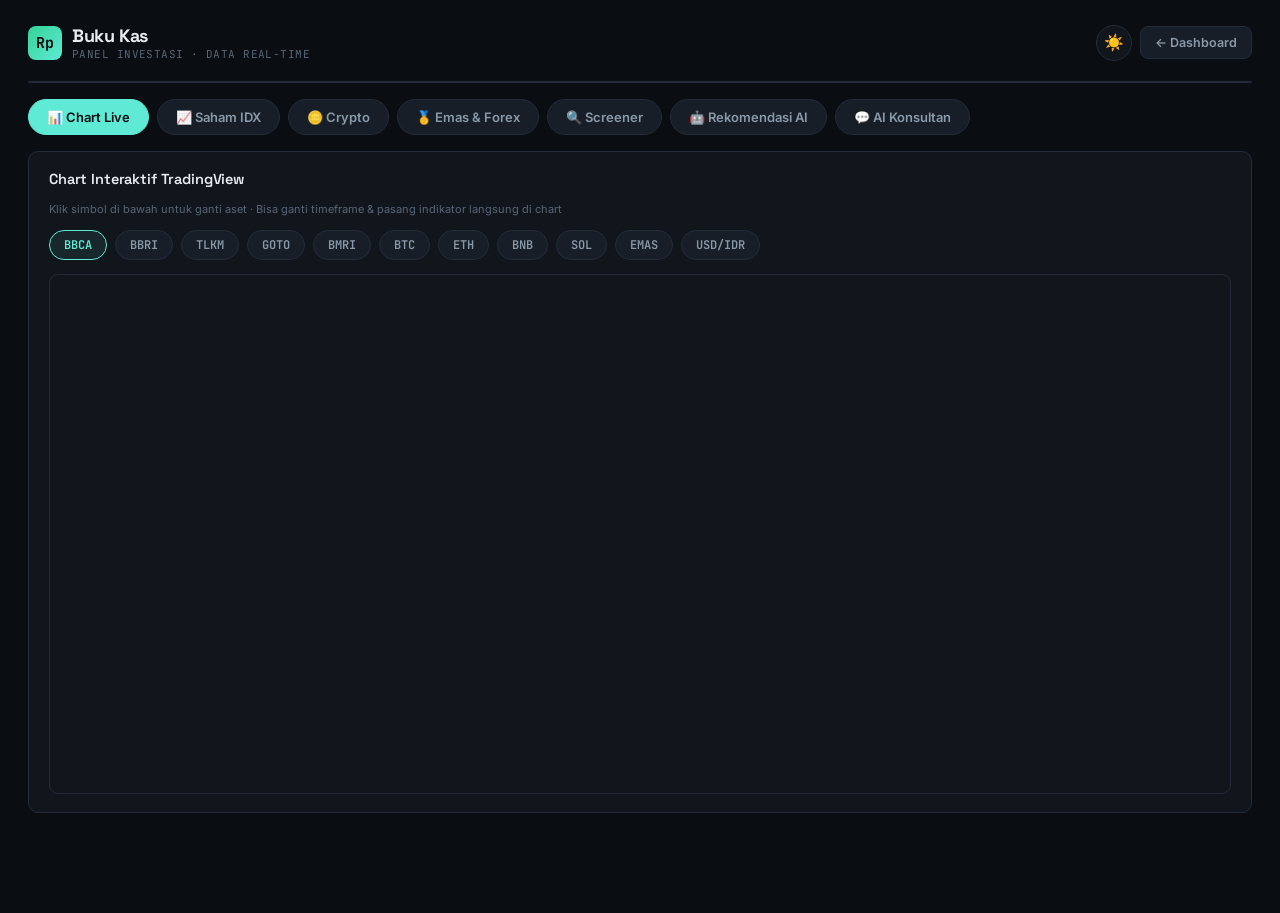
<file: investasi (1).html>
<!DOCTYPE html>
<html lang="id">
<head>
<meta charset="UTF-8">
<meta name="viewport" content="width=device-width, initial-scale=1.0">
<title>Buku Kas — Panel Investasi</title>
<link rel="preconnect" href="https://fonts.googleapis.com">
<link href="https://fonts.googleapis.com/css2?family=Space+Grotesk:wght@500;600;700&family=JetBrains+Mono:wght@400;500;600;700&family=Inter:wght@400;500;600&display=swap" rel="stylesheet">
<style>
  :root{
    --bg:#0A0E13; --surface:#11161D; --surface-2:#171E27; --surface-3:#1E2630;
    --border:#232C38; --text:#E8EDF2; --text-muted:#8A99A8; --text-faint:#586573;
    --income:#34D399; --income-dim:rgba(52,211,153,0.12);
    --expense:#FB7185; --expense-dim:rgba(251,113,133,0.12);
    --savings:#FBBF24; --savings-dim:rgba(251,191,36,0.12);
    --accent:#5EEAD4; --radius:10px;
    --font-display:'Space Grotesk',sans-serif;
    --font-mono:'JetBrains Mono',monospace;
    --font-body:'Inter',sans-serif;
  }
  :root[data-theme="light"]{
    --bg:#F4F2EC; --surface:#FFFFFF; --surface-2:#F1EEE6; --surface-3:#E6E1D5;
    --border:#DEDACE; --text:#1B2026; --text-muted:#5B6470; --text-faint:#8C93A0;
    --income:#0E9D6E; --expense:#E11D48; --savings:#B8740A; --accent:#0E8C82;
  }
  *{box-sizing:border-box;margin:0;padding:0;}
  html,body{background:var(--bg);color:var(--text);font-family:var(--font-body);-webkit-font-smoothing:antialiased;}
  body{min-height:100vh;padding-bottom:60px;}
  ::-webkit-scrollbar{width:8px;height:8px;}
  ::-webkit-scrollbar-track{background:var(--surface);}
  ::-webkit-scrollbar-thumb{background:var(--surface-3);border-radius:4px;}
  .app{max-width:1440px;margin:0 auto;padding:24px 28px;}

  /* Topbar */
  .topbar{display:flex;align-items:center;justify-content:space-between;gap:16px;margin-bottom:20px;flex-wrap:wrap;}
  .brand{display:flex;align-items:center;gap:10px;}
  .brand-mark{width:34px;height:34px;border-radius:8px;background:linear-gradient(135deg,var(--income),var(--accent));display:flex;align-items:center;justify-content:center;font-family:var(--font-mono);font-weight:700;color:#0A0E13;font-size:15px;}
  .brand-text{font-family:var(--font-display);font-weight:700;font-size:18px;letter-spacing:-0.02em;}
  .brand-sub{font-size:11px;color:var(--text-faint);font-family:var(--font-mono);letter-spacing:0.04em;}
  .topbar-right{display:flex;align-items:center;gap:8px;}
  .btn-back{background:var(--surface-2);color:var(--text-muted);border:1px solid var(--border);font-size:12.5px;font-weight:600;padding:8px 14px;border-radius:8px;cursor:pointer;font-family:var(--font-body);transition:all .15s;text-decoration:none;display:inline-flex;align-items:center;gap:6px;}
  .btn-back:hover{color:var(--text);border-color:var(--text-faint);}
  .icon-circle-btn{width:36px;height:36px;border-radius:999px;border:1px solid var(--border);background:var(--surface);color:var(--text-muted);cursor:pointer;display:flex;align-items:center;justify-content:center;font-size:16px;transition:all .15s;}
  .icon-circle-btn:hover{color:var(--text);}

  /* Ticker tape wrapper */
  .tape-wrap{margin-bottom:16px;border-radius:var(--radius);overflow:hidden;border:1px solid var(--border);}

  /* Tabs */
  .inv-tabs{display:flex;gap:8px;margin-bottom:16px;flex-wrap:wrap;}
  .inv-tab{padding:9px 18px;border-radius:999px;border:1px solid var(--border);background:var(--surface-2);color:var(--text-muted);cursor:pointer;font-size:13px;font-weight:600;font-family:var(--font-body);transition:all .15s;}
  .inv-tab:hover{color:var(--text);}
  .inv-tab.active{background:var(--accent);color:#0A0E13;border-color:var(--accent);}
  :root[data-theme="light"] .inv-tab.active{color:#fff;}

  /* Tab content */
  .tab-content{display:none;}
  .tab-content.active{display:block;}

  /* Panel */
  .panel{background:var(--surface);border:1px solid var(--border);border-radius:var(--radius);padding:18px 20px;margin-bottom:16px;}
  .panel-title{font-family:var(--font-display);font-weight:600;font-size:14.5px;letter-spacing:-0.01em;margin-bottom:14px;}
  .panel-header{display:flex;align-items:center;justify-content:space-between;margin-bottom:14px;gap:10px;flex-wrap:wrap;}
  .panel-sub{font-size:11px;color:var(--text-faint);}

  /* Chart symbol selector */
  .symbol-pills{display:flex;gap:8px;flex-wrap:wrap;margin-bottom:14px;}
  .symbol-pill{padding:6px 14px;border-radius:999px;border:1px solid var(--border);background:var(--surface-2);color:var(--text-muted);cursor:pointer;font-size:12px;font-weight:600;font-family:var(--font-mono);transition:all .15s;}
  .symbol-pill:hover{color:var(--text);}
  .symbol-pill.active{border-color:var(--accent);color:var(--accent);background:rgba(94,234,212,0.08);}

  /* TradingView widget containers */
  .tv-widget{border-radius:9px;overflow:hidden;border:1px solid var(--border);}
  .tv-grid{display:grid;grid-template-columns:1fr 1fr;gap:16px;margin-bottom:16px;}
  .tv-grid-3{display:grid;grid-template-columns:repeat(3,1fr);gap:14px;margin-bottom:16px;}

  /* AI Rec */
  .rec-grid{display:grid;grid-template-columns:repeat(auto-fill,minmax(280px,1fr));gap:14px;}
  .rec-card{background:var(--surface-2);border:1px solid var(--border);border-radius:10px;padding:16px;}
  .rec-header{display:flex;align-items:center;justify-content:space-between;margin-bottom:10px;}
  .rec-badge{font-size:11px;font-weight:700;padding:4px 10px;border-radius:999px;text-transform:uppercase;letter-spacing:0.05em;}
  .rec-badge.beli{background:var(--income-dim);color:var(--income);}
  .rec-badge.tahan{background:var(--savings-dim);color:var(--savings);}
  .rec-badge.jual{background:var(--expense-dim);color:var(--expense);}
  .rec-name{font-weight:700;font-size:13.5px;}
  .rec-type{font-size:10.5px;color:var(--text-faint);margin-top:2px;}
  .rec-body{font-size:12.5px;color:var(--text-muted);line-height:1.6;margin-bottom:10px;}
  .rec-factors{display:flex;gap:6px;flex-wrap:wrap;margin-bottom:10px;}
  .rec-factor{font-size:10px;padding:3px 7px;border-radius:6px;background:var(--surface-3);color:var(--text-faint);}
  .score-bar{height:4px;background:var(--surface-3);border-radius:999px;overflow:hidden;}
  .score-fill{height:100%;border-radius:999px;}

  /* Market overview mini cards */
  .market-mini{display:grid;grid-template-columns:repeat(auto-fill,minmax(160px,1fr));gap:12px;margin-bottom:16px;}
  .mini-card{background:var(--surface-2);border:1px solid var(--border);border-radius:9px;padding:12px 14px;cursor:pointer;transition:border-color .15s;}
  .mini-card:hover{border-color:var(--text-faint);}
  .mini-card.active{border-color:var(--accent);}
  .mini-symbol{font-family:var(--font-mono);font-weight:700;font-size:12px;margin-bottom:2px;}
  .mini-name{font-size:10px;color:var(--text-faint);margin-bottom:6px;}
  .mini-price{font-family:var(--font-mono);font-size:14px;font-weight:700;}
  .mini-chg{font-size:11px;font-weight:600;margin-top:3px;}
  .mini-chg.up{color:var(--income);}
  .mini-chg.down{color:var(--expense);}

  .disclaimer{font-size:11px;color:var(--text-faint);line-height:1.6;padding:12px 14px;background:var(--surface-2);border:1px solid var(--border);border-radius:9px;margin-top:14px;}

  /* ===== AI Chat ===== */
  .chat-wrap{display:flex;flex-direction:column;height:620px;background:var(--surface);border:1px solid var(--border);border-radius:var(--radius);overflow:hidden;}
  .chat-header{padding:16px 20px;border-bottom:1px solid var(--border);display:flex;align-items:center;gap:14px;flex-shrink:0;background:linear-gradient(160deg,var(--surface-2),var(--surface));}
  .chat-avatar{width:42px;height:42px;border-radius:50%;background:linear-gradient(135deg,#5EEAD4,#34D399);display:flex;align-items:center;justify-content:center;font-size:20px;flex-shrink:0;}
  .chat-name{font-weight:700;font-size:14px;font-family:var(--font-display);}
  .chat-status{font-size:11px;color:var(--income);display:flex;align-items:center;gap:5px;margin-top:2px;}
  .chat-status::before{content:'';width:6px;height:6px;border-radius:50%;background:var(--income);display:inline-block;}
  .chat-messages{flex:1;overflow-y:auto;padding:20px;display:flex;flex-direction:column;gap:14px;}
  .chat-messages::-webkit-scrollbar{width:6px;}
  .chat-msg{display:flex;gap:10px;max-width:85%;animation:msgIn .2s ease;}
  @keyframes msgIn{from{opacity:0;transform:translateY(6px);}to{opacity:1;transform:translateY(0);}}
  .chat-msg.user{align-self:flex-end;flex-direction:row-reverse;}
  .chat-msg.ai{align-self:flex-start;}
  .msg-avatar{width:32px;height:32px;border-radius:50%;flex-shrink:0;display:flex;align-items:center;justify-content:center;font-size:14px;}
  .msg-avatar.ai-av{background:linear-gradient(135deg,#5EEAD4,#34D399);}
  .msg-avatar.user-av{background:var(--surface-3);color:var(--text-muted);}
  .msg-bubble{padding:11px 15px;border-radius:14px;font-size:13.5px;line-height:1.65;}
  .chat-msg.ai .msg-bubble{background:var(--surface-2);border:1px solid var(--border);border-bottom-left-radius:4px;color:var(--text);}
  .chat-msg.user .msg-bubble{background:var(--accent);color:#0A0E13;border-bottom-right-radius:4px;font-weight:500;}
  :root[data-theme="light"] .chat-msg.user .msg-bubble{color:#fff;}
  .msg-time{font-size:10px;color:var(--text-faint);margin-top:5px;text-align:right;}
  .chat-msg.ai .msg-time{text-align:left;}
  .typing-indicator{display:flex;gap:5px;align-items:center;padding:4px 2px;}
  .typing-dot{width:7px;height:7px;border-radius:50%;background:var(--text-faint);animation:typingBounce 1.2s infinite;}
  .typing-dot:nth-child(2){animation-delay:.2s;}
  .typing-dot:nth-child(3){animation-delay:.4s;}
  @keyframes typingBounce{0%,80%,100%{transform:translateY(0);}40%{transform:translateY(-6px);}}
  .chat-input-area{padding:14px 16px;border-top:1px solid var(--border);background:var(--surface-2);flex-shrink:0;}
  .chat-input-row{display:flex;gap:10px;align-items:flex-end;}
  .chat-input{flex:1;background:var(--surface);border:1px solid var(--border);color:var(--text);border-radius:12px;padding:11px 14px;font-size:13.5px;font-family:var(--font-body);resize:none;min-height:44px;max-height:120px;line-height:1.5;outline:none;transition:border-color .15s;}
  .chat-input:focus{border-color:var(--accent);}
  .chat-input::placeholder{color:var(--text-faint);}
  .chat-send{width:44px;height:44px;border-radius:12px;background:var(--accent);border:none;cursor:pointer;display:flex;align-items:center;justify-content:center;font-size:18px;flex-shrink:0;transition:transform .12s,opacity .12s;}
  .chat-send:hover{transform:scale(1.05);}
  .chat-send:disabled{opacity:.4;cursor:default;transform:none;}
  :root[data-theme="light"] .chat-send{background:var(--accent);}
  .quick-prompts{display:flex;gap:6px;flex-wrap:wrap;margin-bottom:10px;}
  .quick-prompt{font-size:11.5px;padding:5px 11px;border-radius:999px;border:1px solid var(--border);background:var(--surface);color:var(--text-muted);cursor:pointer;font-family:var(--font-body);transition:all .15s;white-space:nowrap;}
  .quick-prompt:hover{color:var(--text);border-color:var(--accent);}
  .chat-disclaimer{font-size:10.5px;color:var(--text-faint);text-align:center;margin-top:8px;line-height:1.5;}

  .toast{position:fixed;bottom:24px;left:50%;transform:translateX(-50%);background:var(--surface-3);border:1px solid var(--border);color:var(--text);padding:11px 18px;border-radius:999px;font-size:13px;font-weight:500;z-index:200;box-shadow:0 8px 24px rgba(0,0,0,.4);display:flex;align-items:center;gap:8px;animation:toastIn .25s ease;}
  .toast.hidden{display:none;}
  @keyframes toastIn{from{opacity:0;transform:translateX(-50%) translateY(8px);}to{opacity:1;transform:translateX(-50%) translateY(0);}}
  .toast-dot{width:6px;height:6px;border-radius:50%;background:var(--income);flex-shrink:0;}

  @media(max-width:900px){
    .tv-grid,.tv-grid-3{grid-template-columns:1fr;}
    .app{padding:16px;}
    .topbar{flex-direction:column;align-items:stretch;}
  }
</style>
</head>
<body>
<div class="app">

  <!-- Topbar -->
  <div class="topbar">
    <div class="brand">
      <div class="brand-mark">Rp</div>
      <div>
        <div class="brand-text">Buku Kas</div>
        <div class="brand-sub">PANEL INVESTASI · DATA REAL-TIME</div>
      </div>
    </div>
    <div class="topbar-right">
      <button class="icon-circle-btn" id="themeBtn" title="Ganti tema">🌙</button>
      <a href="index.html" class="btn-back">← Dashboard</a>
    </div>
  </div>

  <!-- Ticker Tape berjalan -->
  <div class="tape-wrap">
    <div class="tradingview-widget-container">
      <div class="tradingview-widget-container__widget"></div>
      <script type="text/javascript" src="https://s3.tradingview.com/external-embedding/embed-widget-ticker-tape.js" async>
      {
        "symbols": [
          {"proName":"IDX:BBCA","title":"BCA"},
          {"proName":"IDX:BBRI","title":"BRI"},
          {"proName":"IDX:TLKM","title":"Telkom"},
          {"proName":"IDX:BMRI","title":"Mandiri"},
          {"proName":"IDX:GOTO","title":"GoTo"},
          {"proName":"IDX:ASII","title":"Astra"},
          {"proName":"BINANCE:BTCUSDT","title":"Bitcoin"},
          {"proName":"BINANCE:ETHUSDT","title":"Ethereum"},
          {"proName":"BINANCE:BNBUSDT","title":"BNB"},
          {"proName":"BINANCE:SOLUSDT","title":"Solana"},
          {"proName":"TVC:GOLD","title":"Emas"},
          {"proName":"FX_IDC:USDIDR","title":"USD/IDR"}
        ],
        "showSymbolLogo": true,
        "isTransparent": true,
        "displayMode": "adaptive",
        "colorTheme": "dark",
        "locale": "id"
      }
      </script>
    </div>
  </div>

  <!-- Tabs -->
  <div class="inv-tabs">
    <button class="inv-tab active" data-tab="chart">📊 Chart Live</button>
    <button class="inv-tab" data-tab="saham">📈 Saham IDX</button>
    <button class="inv-tab" data-tab="crypto">🪙 Crypto</button>
    <button class="inv-tab" data-tab="emas">🥇 Emas &amp; Forex</button>
    <button class="inv-tab" data-tab="screener">🔍 Screener</button>
    <button class="inv-tab" data-tab="rekomendasi">🤖 Rekomendasi AI</button>
    <button class="inv-tab" data-tab="konsultan">💬 AI Konsultan</button>
  </div>

  <!-- ===== TAB: CHART LIVE ===== -->
  <div class="tab-content active" id="tab-chart">
    <div class="panel">
      <div class="panel-header">
        <div>
          <div class="panel-title">Chart Interaktif TradingView</div>
          <div class="panel-sub">Klik simbol di bawah untuk ganti aset · Bisa ganti timeframe & pasang indikator langsung di chart</div>
        </div>
      </div>
      <div class="symbol-pills" id="chartPills">
        <span class="symbol-pill active" data-symbol="IDX:BBCA">BBCA</span>
        <span class="symbol-pill" data-symbol="IDX:BBRI">BBRI</span>
        <span class="symbol-pill" data-symbol="IDX:TLKM">TLKM</span>
        <span class="symbol-pill" data-symbol="IDX:GOTO">GOTO</span>
        <span class="symbol-pill" data-symbol="IDX:BMRI">BMRI</span>
        <span class="symbol-pill" data-symbol="BINANCE:BTCUSDT">BTC</span>
        <span class="symbol-pill" data-symbol="BINANCE:ETHUSDT">ETH</span>
        <span class="symbol-pill" data-symbol="BINANCE:BNBUSDT">BNB</span>
        <span class="symbol-pill" data-symbol="BINANCE:SOLUSDT">SOL</span>
        <span class="symbol-pill" data-symbol="TVC:GOLD">EMAS</span>
        <span class="symbol-pill" data-symbol="FX_IDC:USDIDR">USD/IDR</span>
      </div>
      <div id="chartContainer" class="tv-widget" style="height:520px;">
        <div class="tradingview-widget-container" style="height:100%;">
          <div id="tradingview_chart"></div>
          <script type="text/javascript" src="https://s3.tradingview.com/tv.js" async onload="initMainChart()"></script>
        </div>
      </div>
    </div>
  </div>

  <!-- ===== TAB: SAHAM IDX ===== -->
  <div class="tab-content" id="tab-saham">
    <div class="tv-grid">
      <div class="panel">
        <div class="panel-title">📈 Market Overview — IDX</div>
        <div class="tv-widget">
          <div class="tradingview-widget-container">
            <div class="tradingview-widget-container__widget"></div>
            <script type="text/javascript" src="https://s3.tradingview.com/external-embedding/embed-widget-market-overview.js" async>
            {
              "colorTheme": "dark",
              "dateRange": "12M",
              "showChart": true,
              "locale": "id",
              "width": "100%",
              "height": "400",
              "largeChartUrl": "",
              "isTransparent": true,
              "showSymbolLogo": true,
              "showFloatingTooltip": false,
              "tabs": [
                {
                  "title": "Saham IDX",
                  "symbols": [
                    {"s":"IDX:BBCA","d":"Bank BCA"},
                    {"s":"IDX:BBRI","d":"Bank BRI"},
                    {"s":"IDX:TLKM","d":"Telkom"},
                    {"s":"IDX:BMRI","d":"Bank Mandiri"},
                    {"s":"IDX:ASII","d":"Astra International"},
                    {"s":"IDX:GOTO","d":"GoTo"},
                    {"s":"IDX:UNVR","d":"Unilever"},
                    {"s":"IDX:KLBF","d":"Kalbe Farma"},
                    {"s":"IDX:ICBP","d":"Indofood CBP"},
                    {"s":"IDX:ADRO","d":"Adaro Energy"},
                    {"s":"IDX:PTBA","d":"Bukit Asam"},
                    {"s":"IDX:INDF","d":"Indofood"}
                  ],
                  "originalTitle": "Saham IDX"
                }
              ]
            }
            </script>
          </div>
        </div>
      </div>

      <div class="panel">
        <div class="panel-title">📊 IDX Composite (IHSG)</div>
        <div class="tv-widget" style="height:400px;" id="ihsgChart"></div>
      </div>
    </div>

    <div class="panel">
      <div class="panel-title">🔥 Top Saham IDX — Harga Live</div>
      <div class="tv-widget">
        <div class="tradingview-widget-container">
          <div class="tradingview-widget-container__widget"></div>
          <script type="text/javascript" src="https://s3.tradingview.com/external-embedding/embed-widget-market-quotes.js" async>
          {
            "width": "100%",
            "height": "450",
            "symbolsGroups": [
              {
                "name": "Blue Chip IDX",
                "originalName": "Blue Chip IDX",
                "symbols": [
                  {"name":"IDX:BBCA","displayName":"BCA"},
                  {"name":"IDX:BBRI","displayName":"BRI"},
                  {"name":"IDX:TLKM","displayName":"Telkom"},
                  {"name":"IDX:BMRI","displayName":"Mandiri"},
                  {"name":"IDX:ASII","displayName":"Astra"},
                  {"name":"IDX:GOTO","displayName":"GoTo"},
                  {"name":"IDX:UNVR","displayName":"Unilever"},
                  {"name":"IDX:KLBF","displayName":"Kalbe"},
                  {"name":"IDX:ICBP","displayName":"Indofood CBP"},
                  {"name":"IDX:ADRO","displayName":"Adaro"},
                  {"name":"IDX:PTBA","displayName":"Bukit Asam"},
                  {"name":"IDX:INDF","displayName":"Indofood"}
                ]
              }
            ],
            "showSymbolLogo": true,
            "isTransparent": true,
            "colorTheme": "dark",
            "locale": "id"
          }
          </script>
        </div>
      </div>
    </div>
  </div>

  <!-- ===== TAB: CRYPTO ===== -->
  <div class="tab-content" id="tab-crypto">
    <div class="tv-grid">
      <div class="panel">
        <div class="panel-title">🪙 Crypto Market Overview</div>
        <div class="tv-widget">
          <div class="tradingview-widget-container">
            <div class="tradingview-widget-container__widget"></div>
            <script type="text/javascript" src="https://s3.tradingview.com/external-embedding/embed-widget-market-overview.js" async>
            {
              "colorTheme": "dark",
              "dateRange": "12M",
              "showChart": true,
              "locale": "id",
              "width": "100%",
              "height": "420",
              "isTransparent": true,
              "showSymbolLogo": true,
              "tabs": [
                {
                  "title": "Crypto",
                  "symbols": [
                    {"s":"BINANCE:BTCUSDT","d":"Bitcoin"},
                    {"s":"BINANCE:ETHUSDT","d":"Ethereum"},
                    {"s":"BINANCE:BNBUSDT","d":"BNB"},
                    {"s":"BINANCE:SOLUSDT","d":"Solana"},
                    {"s":"BINANCE:XRPUSDT","d":"XRP"},
                    {"s":"BINANCE:ADAUSDT","d":"Cardano"},
                    {"s":"BINANCE:DOGEUSDT","d":"Dogecoin"},
                    {"s":"BINANCE:AVAXUSDT","d":"Avalanche"},
                    {"s":"BINANCE:DOTUSDT","d":"Polkadot"},
                    {"s":"BINANCE:MATICUSDT","d":"Polygon"}
                  ],
                  "originalTitle": "Crypto"
                }
              ]
            }
            </script>
          </div>
        </div>
      </div>

      <div class="panel">
        <div class="panel-title">💹 Crypto Harga Live</div>
        <div class="tv-widget">
          <div class="tradingview-widget-container">
            <div class="tradingview-widget-container__widget"></div>
            <script type="text/javascript" src="https://s3.tradingview.com/external-embedding/embed-widget-market-quotes.js" async>
            {
              "width": "100%",
              "height": "420",
              "symbolsGroups": [
                {
                  "name": "Top Crypto",
                  "symbols": [
                    {"name":"BINANCE:BTCUSDT","displayName":"Bitcoin"},
                    {"name":"BINANCE:ETHUSDT","displayName":"Ethereum"},
                    {"name":"BINANCE:BNBUSDT","displayName":"BNB"},
                    {"name":"BINANCE:SOLUSDT","displayName":"Solana"},
                    {"name":"BINANCE:XRPUSDT","displayName":"XRP"},
                    {"name":"BINANCE:ADAUSDT","displayName":"Cardano"},
                    {"name":"BINANCE:DOGEUSDT","displayName":"Dogecoin"},
                    {"name":"BINANCE:AVAXUSDT","displayName":"Avalanche"},
                    {"name":"BINANCE:DOTUSDT","displayName":"Polkadot"},
                    {"name":"BINANCE:MATICUSDT","displayName":"Polygon"}
                  ]
                }
              ],
              "showSymbolLogo": true,
              "isTransparent": true,
              "colorTheme": "dark",
              "locale": "id"
            }
            </script>
          </div>
        </div>
      </div>
    </div>

    <div class="panel">
      <div class="panel-title">📊 Crypto Fear &amp; Greed + Dominance</div>
      <div class="tv-widget">
        <div class="tradingview-widget-container">
          <div class="tradingview-widget-container__widget"></div>
          <script type="text/javascript" src="https://s3.tradingview.com/external-embedding/embed-widget-screener.js" async>
          {
            "width": "100%",
            "height": "400",
            "defaultColumn": "overview",
            "screener_type": "crypto_mkt",
            "displayCurrency": "USD",
            "colorTheme": "dark",
            "locale": "id",
            "isTransparent": true
          }
          </script>
        </div>
      </div>
    </div>
  </div>

  <!-- ===== TAB: EMAS & FOREX ===== -->
  <div class="tab-content" id="tab-emas">
    <div class="tv-grid">
      <div class="panel">
        <div class="panel-title">🥇 Harga Emas &amp; Komoditas</div>
        <div class="tv-widget">
          <div class="tradingview-widget-container">
            <div class="tradingview-widget-container__widget"></div>
            <script type="text/javascript" src="https://s3.tradingview.com/external-embedding/embed-widget-market-overview.js" async>
            {
              "colorTheme": "dark",
              "dateRange": "12M",
              "showChart": true,
              "locale": "id",
              "width": "100%",
              "height": "420",
              "isTransparent": true,
              "tabs": [
                {
                  "title": "Emas & Komoditas",
                  "symbols": [
                    {"s":"TVC:GOLD","d":"Emas (XAU/USD)"},
                    {"s":"TVC:SILVER","d":"Perak (XAG/USD)"},
                    {"s":"NYMEX:CL1!","d":"Minyak Mentah"},
                    {"s":"CBOT:ZC1!","d":"Jagung"},
                    {"s":"NYMEX:NG1!","d":"Gas Alam"}
                  ],
                  "originalTitle": "Komoditas"
                }
              ]
            }
            </script>
          </div>
        </div>
      </div>

      <div class="panel">
        <div class="panel-title">💱 Forex — Kurs Rupiah</div>
        <div class="tv-widget">
          <div class="tradingview-widget-container">
            <div class="tradingview-widget-container__widget"></div>
            <script type="text/javascript" src="https://s3.tradingview.com/external-embedding/embed-widget-market-quotes.js" async>
            {
              "width": "100%",
              "height": "420",
              "symbolsGroups": [
                {
                  "name": "Kurs Rupiah",
                  "symbols": [
                    {"name":"FX_IDC:USDIDR","displayName":"USD/IDR"},
                    {"name":"FX_IDC:EURIDR","displayName":"EUR/IDR"},
                    {"name":"FX_IDC:GBPIDR","displayName":"GBP/IDR"},
                    {"name":"FX_IDC:JPYIDR","displayName":"JPY/IDR"},
                    {"name":"FX_IDC:SGDIDR","displayName":"SGD/IDR"},
                    {"name":"FX_IDC:MYRIDR","displayName":"MYR/IDR"},
                    {"name":"TVC:GOLD","displayName":"Emas XAU/USD"},
                    {"name":"TVC:SILVER","displayName":"Perak XAG/USD"}
                  ]
                }
              ],
              "showSymbolLogo": true,
              "isTransparent": true,
              "colorTheme": "dark",
              "locale": "id"
            }
            </script>
          </div>
        </div>
      </div>
    </div>

    <div class="panel">
      <div class="panel-title">📈 Chart Emas (XAU/USD) — TradingView Live</div>
      <div class="tv-widget" id="goldChartContainer" style="height:450px;"></div>
    </div>
  </div>

  <!-- ===== TAB: SCREENER ===== -->
  <div class="tab-content" id="tab-screener">
    <div class="panel">
      <div class="panel-header">
        <div>
          <div class="panel-title">🔍 Stock Screener — Saham IDX</div>
          <div class="panel-sub">Filter saham berdasarkan fundamental, teknikal, dan valuasi langsung dari TradingView</div>
        </div>
      </div>
      <div class="tv-widget">
        <div class="tradingview-widget-container">
          <div class="tradingview-widget-container__widget"></div>
          <script type="text/javascript" src="https://s3.tradingview.com/external-embedding/embed-widget-screener.js" async>
          {
            "width": "100%",
            "height": "600",
            "defaultColumn": "overview",
            "defaultScreen": "most_capitalized",
            "market": "indonesia",
            "showToolbar": true,
            "colorTheme": "dark",
            "locale": "id",
            "isTransparent": true
          }
          </script>
        </div>
      </div>
    </div>
  </div>

  <!-- ===== TAB: REKOMENDASI AI ===== -->
  <div class="tab-content" id="tab-rekomendasi">
    <div class="panel">
      <div class="panel-header">
        <div>
          <div class="panel-title">🤖 Rekomendasi AI — Analisis Teknikal Otomatis</div>
          <div class="panel-sub">Berdasarkan sinyal teknikal TradingView (Moving Average, RSI, MACD, Stochastic)</div>
        </div>
      </div>
      <!-- TradingView Technical Analysis widgets -->
      <div class="tv-grid-3" id="recWidgets">
        <!-- BTC -->
        <div>
          <div style="font-family:var(--font-mono);font-size:11px;color:var(--text-faint);margin-bottom:8px;">BITCOIN (BTC/USDT)</div>
          <div class="tv-widget">
            <div class="tradingview-widget-container">
              <div class="tradingview-widget-container__widget"></div>
              <script type="text/javascript" src="https://s3.tradingview.com/external-embedding/embed-widget-technical-analysis.js" async>
              {"interval":"1W","width":"100%","isTransparent":true,"height":"250","symbol":"BINANCE:BTCUSDT","showIntervalTabs":true,"displayMode":"single","locale":"id","colorTheme":"dark"}
              </script>
            </div>
          </div>
        </div>
        <!-- ETH -->
        <div>
          <div style="font-family:var(--font-mono);font-size:11px;color:var(--text-faint);margin-bottom:8px;">ETHEREUM (ETH/USDT)</div>
          <div class="tv-widget">
            <div class="tradingview-widget-container">
              <div class="tradingview-widget-container__widget"></div>
              <script type="text/javascript" src="https://s3.tradingview.com/external-embedding/embed-widget-technical-analysis.js" async>
              {"interval":"1W","width":"100%","isTransparent":true,"height":"250","symbol":"BINANCE:ETHUSDT","showIntervalTabs":true,"displayMode":"single","locale":"id","colorTheme":"dark"}
              </script>
            </div>
          </div>
        </div>
        <!-- GOLD -->
        <div>
          <div style="font-family:var(--font-mono);font-size:11px;color:var(--text-faint);margin-bottom:8px;">EMAS (XAU/USD)</div>
          <div class="tv-widget">
            <div class="tradingview-widget-container">
              <div class="tradingview-widget-container__widget"></div>
              <script type="text/javascript" src="https://s3.tradingview.com/external-embedding/embed-widget-technical-analysis.js" async>
              {"interval":"1W","width":"100%","isTransparent":true,"height":"250","symbol":"TVC:GOLD","showIntervalTabs":true,"displayMode":"single","locale":"id","colorTheme":"dark"}
              </script>
            </div>
          </div>
        </div>
        <!-- BBCA -->
        <div>
          <div style="font-family:var(--font-mono);font-size:11px;color:var(--text-faint);margin-bottom:8px;">BANK BCA (BBCA)</div>
          <div class="tv-widget">
            <div class="tradingview-widget-container">
              <div class="tradingview-widget-container__widget"></div>
              <script type="text/javascript" src="https://s3.tradingview.com/external-embedding/embed-widget-technical-analysis.js" async>
              {"interval":"1W","width":"100%","isTransparent":true,"height":"250","symbol":"IDX:BBCA","showIntervalTabs":true,"displayMode":"single","locale":"id","colorTheme":"dark"}
              </script>
            </div>
          </div>
        </div>
        <!-- BBRI -->
        <div>
          <div style="font-family:var(--font-mono);font-size:11px;color:var(--text-faint);margin-bottom:8px;">BANK BRI (BBRI)</div>
          <div class="tv-widget">
            <div class="tradingview-widget-container">
              <div class="tradingview-widget-container__widget"></div>
              <script type="text/javascript" src="https://s3.tradingview.com/external-embedding/embed-widget-technical-analysis.js" async>
              {"interval":"1W","width":"100%","isTransparent":true,"height":"250","symbol":"IDX:BBRI","showIntervalTabs":true,"displayMode":"single","locale":"id","colorTheme":"dark"}
              </script>
            </div>
          </div>
        </div>
        <!-- SOL -->
        <div>
          <div style="font-family:var(--font-mono);font-size:11px;color:var(--text-faint);margin-bottom:8px;">SOLANA (SOL/USDT)</div>
          <div class="tv-widget">
            <div class="tradingview-widget-container">
              <div class="tradingview-widget-container__widget"></div>
              <script type="text/javascript" src="https://s3.tradingview.com/external-embedding/embed-widget-technical-analysis.js" async>
              {"interval":"1W","width":"100%","isTransparent":true,"height":"250","symbol":"BINANCE:SOLUSDT","showIntervalTabs":true,"displayMode":"single","locale":"id","colorTheme":"dark"}
              </script>
            </div>
          </div>
        </div>
      </div>

      <div class="disclaimer">
        ⚠️ <strong>Disclaimer:</strong> Sinyal di atas menggunakan indikator teknikal (Moving Average, RSI, MACD, Stochastic, dll) dari TradingView dan <strong>bukan merupakan saran investasi profesional</strong>. Sinyal BELI/JUAL/NETRAL adalah analisis teknikal otomatis — selalu lakukan riset mandiri (DYOR) sebelum memutuskan investasi. Investasi mengandung risiko termasuk kehilangan seluruh modal.
      </div>
    </div>
  </div>

  <!-- ===== TAB: AI KONSULTAN TRADER ===== -->
  <div class="tab-content" id="tab-konsultan">
    <div class="panel" style="padding:0;overflow:hidden;">
      <div class="chat-wrap">

        <!-- Header -->
        <div class="chat-header">
          <div class="chat-avatar">🎩</div>
          <div>
            <div class="chat-name">Arka — AI Trading Consultant</div>
            <div class="chat-status">Online · Siap membantu analisis kamu</div>
          </div>
        </div>

        <!-- Messages -->
        <div class="chat-messages" id="chatMessages">
          <div class="chat-msg ai">
            <div class="msg-avatar ai-av">🎩</div>
            <div>
              <div class="msg-bubble">
                Halo! Saya <strong>Arka</strong>, konsultan trading profesional kamu. 👋<br><br>
                Saya bisa bantu kamu dengan:<br>
                • Analisis teknikal & fundamental saham IDX<br>
                • Strategi entry & exit posisi<br>
                • Analisis Bitcoin, Ethereum, dan crypto lainnya<br>
                • Harga emas & strategi hedging<br>
                • Manajemen risiko & portfolio<br>
                • Baca chart & indikator (RSI, MACD, MA, dll)<br><br>
                Mau mulai dari mana hari ini?
              </div>
              <div class="msg-time">Arka · Sekarang</div>
            </div>
          </div>
        </div>

        <!-- Input area -->
        <div class="chat-input-area">
          <div class="quick-prompts" id="quickPrompts">
            <button class="quick-prompt">📊 Analisis BBCA sekarang</button>
            <button class="quick-prompt">₿ Bitcoin bullish atau bearish?</button>
            <button class="quick-prompt">🥇 Waktu bagus beli emas?</button>
            <button class="quick-prompt">📉 Cara baca RSI & MACD</button>
            <button class="quick-prompt">💼 Strategi diversifikasi portfolio</button>
            <button class="quick-prompt">⚠️ Apa itu stop loss & take profit?</button>
          </div>
          <div class="chat-input-row">
            <textarea class="chat-input" id="chatInput" placeholder="Tanya apa saja tentang trading, saham, crypto, emas…" rows="1"></textarea>
            <button class="chat-send" id="chatSend" title="Kirim">➤</button>
          </div>
          <div class="chat-disclaimer">⚠️ Bukan saran investasi profesional · Selalu DYOR sebelum berinvestasi · Investasi berisiko</div>
        </div>

      </div>
    </div>
  </div>

</div><!-- .app -->

<div class="toast hidden" id="toast"><span class="toast-dot"></span><span id="toastMsg"></span></div>

<script>
(function(){
  "use strict";

  const THEME_KEY = 'buku-kas-theme-v1';
  let currentSymbol = 'IDX:BBCA';
  let tvWidget = null;

  // ===== Theme =====
  function loadTheme(){ try{ return localStorage.getItem(THEME_KEY)||'dark'; }catch(e){ return 'dark'; } }
  function applyTheme(theme){
    document.documentElement.setAttribute('data-theme', theme);
    document.getElementById('themeBtn').textContent = theme==='light'?'🌙':'☀️';
    if(tvWidget) tvWidget.changeTheme(theme==='light'?'Light':'Dark');
  }
  document.getElementById('themeBtn').addEventListener('click', ()=>{
    const cur = document.documentElement.getAttribute('data-theme')||'dark';
    applyTheme(cur==='light'?'dark':'light');
    try{ localStorage.setItem(THEME_KEY, cur==='light'?'dark':'light'); }catch(e){}
  });

  // ===== Toast =====
  function showToast(msg){
    const t = document.getElementById('toast');
    document.getElementById('toastMsg').textContent = msg;
    t.classList.remove('hidden');
    clearTimeout(showToast._t);
    showToast._t = setTimeout(()=> t.classList.add('hidden'), 2600);
  }

  // ===== Main TradingView Advanced Chart =====
  function initMainChart(){
    if(typeof TradingView === 'undefined') return;
    const theme = loadTheme();
    tvWidget = new TradingView.widget({
      container_id: 'tradingview_chart',
      width: '100%',
      height: 500,
      symbol: currentSymbol,
      interval: 'D',
      timezone: 'Asia/Jakarta',
      theme: theme==='light' ? 'Light' : 'Dark',
      style: '1',
      locale: 'id',
      toolbar_bg: theme==='light'?'#FFFFFF':'#11161D',
      enable_publishing: false,
      allow_symbol_change: true,
      hide_top_toolbar: false,
      hide_legend: false,
      save_image: true,
      studies: ['MASimple@tv-basicstudies', 'RSI@tv-basicstudies', 'MACD@tv-basicstudies'],
    });
  }

  function changeChartSymbol(symbol){
    currentSymbol = symbol;
    if(tvWidget && tvWidget.chart){
      try{ tvWidget.chart().setSymbol(symbol); }
      catch(e){ initMainChart(); }
    } else { initMainChart(); }
    document.querySelectorAll('.symbol-pill').forEach(p=>{ p.classList.toggle('active', p.dataset.symbol===symbol); });
  }

  document.querySelectorAll('.symbol-pill').forEach(pill=>{
    pill.addEventListener('click', ()=> changeChartSymbol(pill.dataset.symbol));
  });

  // ===== IHSG Chart (static embed) =====
  function initIHSGChart(){
    const el = document.getElementById('ihsgChart');
    if(!el) return;
    el.innerHTML = `
      <div class="tradingview-widget-container" style="height:100%;">
        <div class="tradingview-widget-container__widget" style="height:100%;"></div>
        <script type="text/javascript" src="https://s3.tradingview.com/external-embedding/embed-widget-advanced-chart.js" async>
        {"width":"100%","height":"390","symbol":"IDX:COMPOSITE","interval":"D","timezone":"Asia/Jakarta","theme":"dark","style":"1","locale":"id","enable_publishing":false,"allow_symbol_change":false,"isTransparent":true,"hide_top_toolbar":false,"save_image":false}
        <\/script>
      </div>`;
  }

  // ===== Gold Chart =====
  function initGoldChart(){
    const el = document.getElementById('goldChartContainer');
    if(!el) return;
    el.innerHTML = `
      <div class="tradingview-widget-container" style="height:100%;">
        <div class="tradingview-widget-container__widget" style="height:100%;"></div>
        <script type="text/javascript" src="https://s3.tradingview.com/external-embedding/embed-widget-advanced-chart.js" async>
        {"width":"100%","height":"430","symbol":"TVC:GOLD","interval":"D","timezone":"Asia/Jakarta","theme":"dark","style":"1","locale":"id","enable_publishing":false,"allow_symbol_change":false,"isTransparent":true,"studies":["MASimple@tv-basicstudies","RSI@tv-basicstudies"]}
        <\/script>
      </div>`;
  }

  // ===== AI Konsultan Trader =====
  const chatHistory = [];
  const SYSTEM_PROMPT = `Kamu adalah Arka, seorang konsultan trading dan investasi profesional berpengalaman 15 tahun di pasar Indonesia dan global. Kamu ahli dalam:
- Analisis teknikal (candlestick, support/resistance, trendline, RSI, MACD, Bollinger Bands, Moving Average, Fibonacci, Volume)
- Analisis fundamental saham IDX (BEI), termasuk saham blue chip, lapis dua, dan lapis tiga
- Pasar crypto (Bitcoin, Ethereum, altcoin) dan analisis on-chain
- Harga emas, komoditas, dan forex (USD/IDR dan lainnya)
- Manajemen risiko, position sizing, stop loss, take profit
- Psikologi trading dan disiplin
- Regulasi pasar modal Indonesia (OJK, BEI, KSEI)
- Reksa dana, ETF, obligasi, dan instrumen investasi Indonesia

Gaya komunikasi kamu:
- Profesional tapi ramah dan mudah dipahami pemula sekalipun
- Gunakan bahasa Indonesia yang natural
- Berikan analisis yang terstruktur dan actionable
- Sertakan angka konkret jika relevan (level support/resistance, target harga, dll)
- Selalu ingatkan manajemen risiko
- Jujur jika tidak tahu atau tidak yakin
- Tambahkan disclaimer singkat kalau memberikan rekomendasi spesifik

PENTING: Kamu BUKAN pengganti financial advisor berlisensi. Selalu ingatkan pengguna untuk DYOR (Do Your Own Research) dan bahwa investasi mengandung risiko.`;

  function timeNow(){
    return new Date().toLocaleTimeString('id-ID',{hour:'2-digit',minute:'2-digit'});
  }

  function appendMessage(role, text, isTyping=false){
    const messages = document.getElementById('chatMessages');
    const div = document.createElement('div');
    div.className = `chat-msg ${role==='user'?'user':'ai'}`;
    const avatar = role==='user'
      ? `<div class="msg-avatar user-av">👤</div>`
      : `<div class="msg-avatar ai-av">🎩</div>`;
    const bubbleContent = isTyping
      ? `<div class="typing-indicator"><span class="typing-dot"></span><span class="typing-dot"></span><span class="typing-dot"></span></div>`
      : text.replace(/\n/g,'<br>').replace(/\*\*(.*?)\*\*/g,'<strong>$1</strong>').replace(/\*(.*?)\*/g,'<em>$1</em>');
    div.innerHTML = `${avatar}<div><div class="msg-bubble">${bubbleContent}</div>${!isTyping?`<div class="msg-time">${role==='user'?'Kamu':'Arka'} · ${timeNow()}</div>`:''}</div>`;
    if(isTyping) div.id = 'typingMsg';
    messages.appendChild(div);
    messages.scrollTop = messages.scrollHeight;
    return div;
  }

  function removeTyping(){
    const t = document.getElementById('typingMsg');
    if(t) t.remove();
  }

  async function sendChat(){
    const input = document.getElementById('chatInput');
    const sendBtn = document.getElementById('chatSend');
    const text = input.value.trim();
    if(!text || sendBtn.disabled) return;

    // Sembunyikan quick prompts setelah pesan pertama
    document.getElementById('quickPrompts').style.display = 'none';

    appendMessage('user', text);
    chatHistory.push({ role:'user', content: text });

    input.value = '';
    input.style.height = 'auto';
    sendBtn.disabled = true;
    appendMessage('ai', '', true);

    try{
      const response = await fetch('https://api.anthropic.com/v1/messages', {
        method:'POST',
        headers:{ 'Content-Type':'application/json' },
        body: JSON.stringify({
          model: 'claude-sonnet-4-6',
          max_tokens: 1000,
          system: SYSTEM_PROMPT,
          messages: chatHistory
        })
      });

      const data = await response.json();
      removeTyping();

      if(data.content && data.content[0]){
        const reply = data.content[0].text;
        chatHistory.push({ role:'assistant', content: reply });
        appendMessage('ai', reply);
      } else {
        appendMessage('ai', 'Maaf, ada gangguan koneksi. Coba lagi ya.');
      }
    }catch(err){
      removeTyping();
      appendMessage('ai', 'Maaf, tidak bisa terhubung saat ini. Pastikan koneksi internet kamu stabil dan coba lagi.');
    }

    sendBtn.disabled = false;
    input.focus();
  }

  // Auto-resize textarea
  document.getElementById('chatInput').addEventListener('input', function(){
    this.style.height = 'auto';
    this.style.height = Math.min(this.scrollHeight, 120) + 'px';
  });

  // Send on Enter (Shift+Enter untuk baris baru)
  document.getElementById('chatInput').addEventListener('keydown', function(e){
    if(e.key==='Enter' && !e.shiftKey){ e.preventDefault(); sendChat(); }
  });

  document.getElementById('chatSend').addEventListener('click', sendChat);

  // Quick prompts
  document.querySelectorAll('.quick-prompt').forEach(btn=>{
    btn.addEventListener('click', ()=>{
      document.getElementById('chatInput').value = btn.textContent.replace(/^[^\s]+\s/,'').trim();
      sendChat();
    });
  });

  // ===== Tab switching =====
  let tabsInited = { chart:false, saham:false, crypto:false, emas:false, screener:false, rekomendasi:false };

  function switchTab(tab){
    document.querySelectorAll('.tab-content').forEach(c=>c.classList.remove('active'));
    document.querySelectorAll('.inv-tab').forEach(t=>t.classList.remove('active'));
    document.getElementById('tab-'+tab).classList.add('active');
    document.querySelector(`[data-tab="${tab}"]`).classList.add('active');

    if(!tabsInited[tab]){
      tabsInited[tab] = true;
      if(tab==='saham') setTimeout(initIHSGChart, 200);
      if(tab==='emas') setTimeout(initGoldChart, 200);
    }
  }

  document.querySelectorAll('.inv-tab').forEach(tab=>{
    tab.addEventListener('click', ()=> switchTab(tab.dataset.tab));
  });

  // ===== Init =====
  applyTheme(loadTheme());
  tabsInited.chart = true;
})();
</script>
</body>
</html>
</file>
